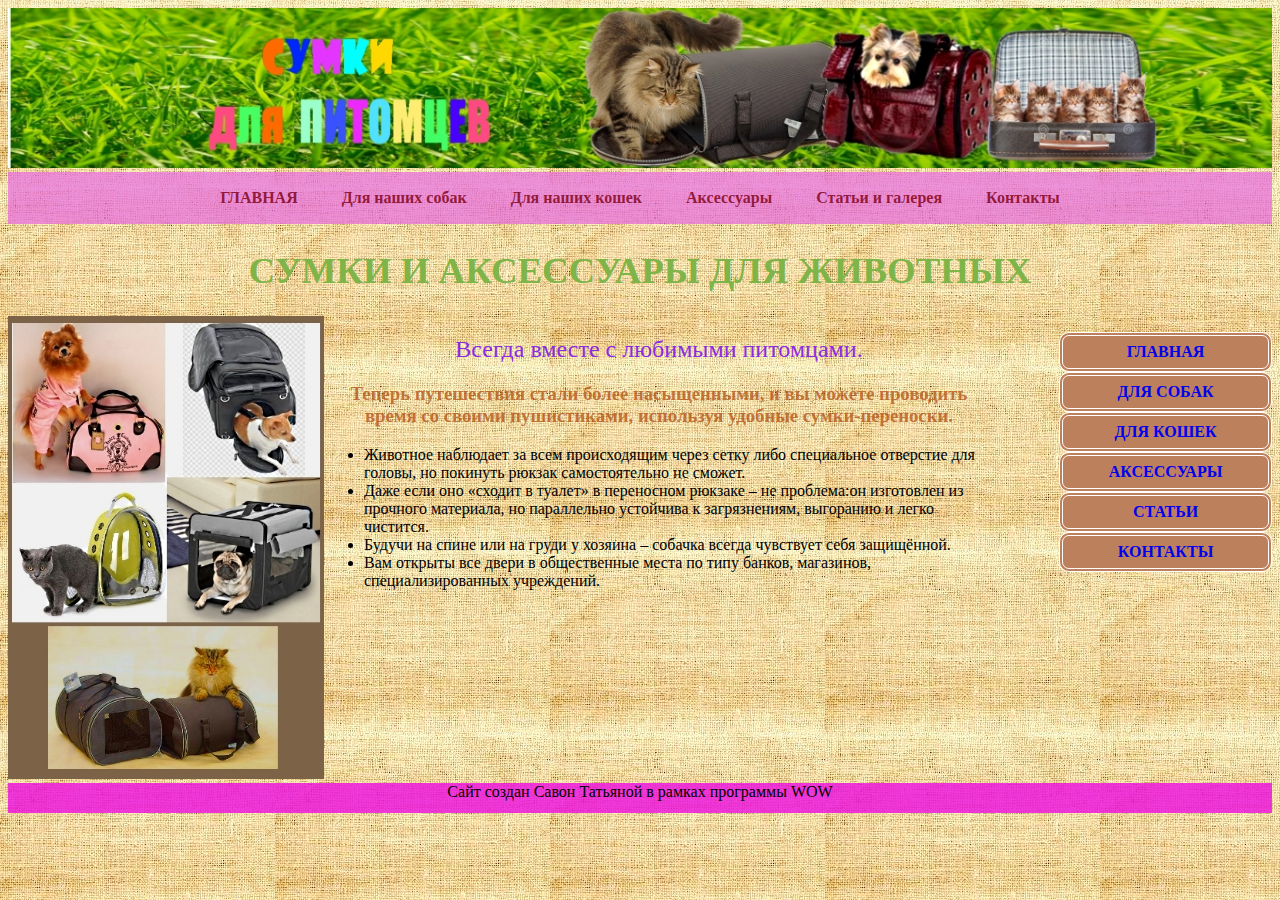
<file: index.html>
<!DOCTYPE html>
<html>
    <head>
     <meta charset="utf-8">   
        <title>ДЛЯ ПИТОМЦЕВ</title>
        <link rel="stylesheet" href="style25.css">

    </head>
    <body>
        <header>
          <img src="BANER1.jpg" alt="КОШКА" width="100%">  
          <nav class="nav">
                <ul class="menu">
                    <li><a href="index.html">ГЛАВНАЯ</a></li>
                    <li><a href="dlasobak.html">Для наших собак</a></li>
                    <li><a href="dlakoshek.html">Для наших кошек</a></li>
                    <li><a href="acses.html">Аксессуары</a></li>
                    <li><a href="blog.html">Статьи и галерея</a></li>
                    <li><a href="kontakt.html">Контакты</a></li>
                </ul>
            </nav>
        </header>
<div class="content">
<h1>СУМКИ   И   АКСЕССУАРЫ   ДЛЯ   ЖИВОТНЫХ</h1>

<div class="levo">
<img src="assorti1.jpg" alt="assorti1" width="100%">
</div>
<div class="pravo">
    <h2>Всегда вместе с любимыми питомцами.</h2>
   <h3>Теперь путешествия стали более насыщенными, и вы можете проводить время со своими пушистиками, используя удобные сумки-переноски.</h3>
<ul>
      <li>Животное наблюдает за всем происходящим через сетку либо специальное отверстие для головы, но покинуть рюкзак самостоятельно не сможет.</li>
      <li>Даже если оно «сходит в туалет» в переносном рюкзаке – не проблема:он изготовлен из прочного материала, но параллельно устойчива к загрязнениям, выгоранию и легко чистится.
      <li>Будучи на спине или на груди у хозяина – собачка всегда чувствует себя защищённой.</li> 
      <li>Вам открыты все двери в общественные места по типу банков, магазинов, специализированных учреждений.</li>
</ul>
</div>
<div class="menulevo">
    <nav class="navlevo">
        <ul class="menu2">
            <li><a href="index.html">ГЛАВНАЯ</a></li>
            <li><a href="dlasobak.html">ДЛЯ СОБАК</a></li>
            <li><a href="dlakoshek.html">ДЛЯ КОШЕК</a></li>
            <li><a href="acses.html">АКСЕССУАРЫ</a></li>
            <li><a href="blog.html">СТАТЬИ</a></li>
            <li><a href="kontakt.html">КОНТАКТЫ</a></li>
        </ul>
    </nav>
</div>
</div>
<div class="nus">
    <p>Сайт создан Савон Татьяной в рамках программы WOW</p>
</div>
</body>
</html>
</file>
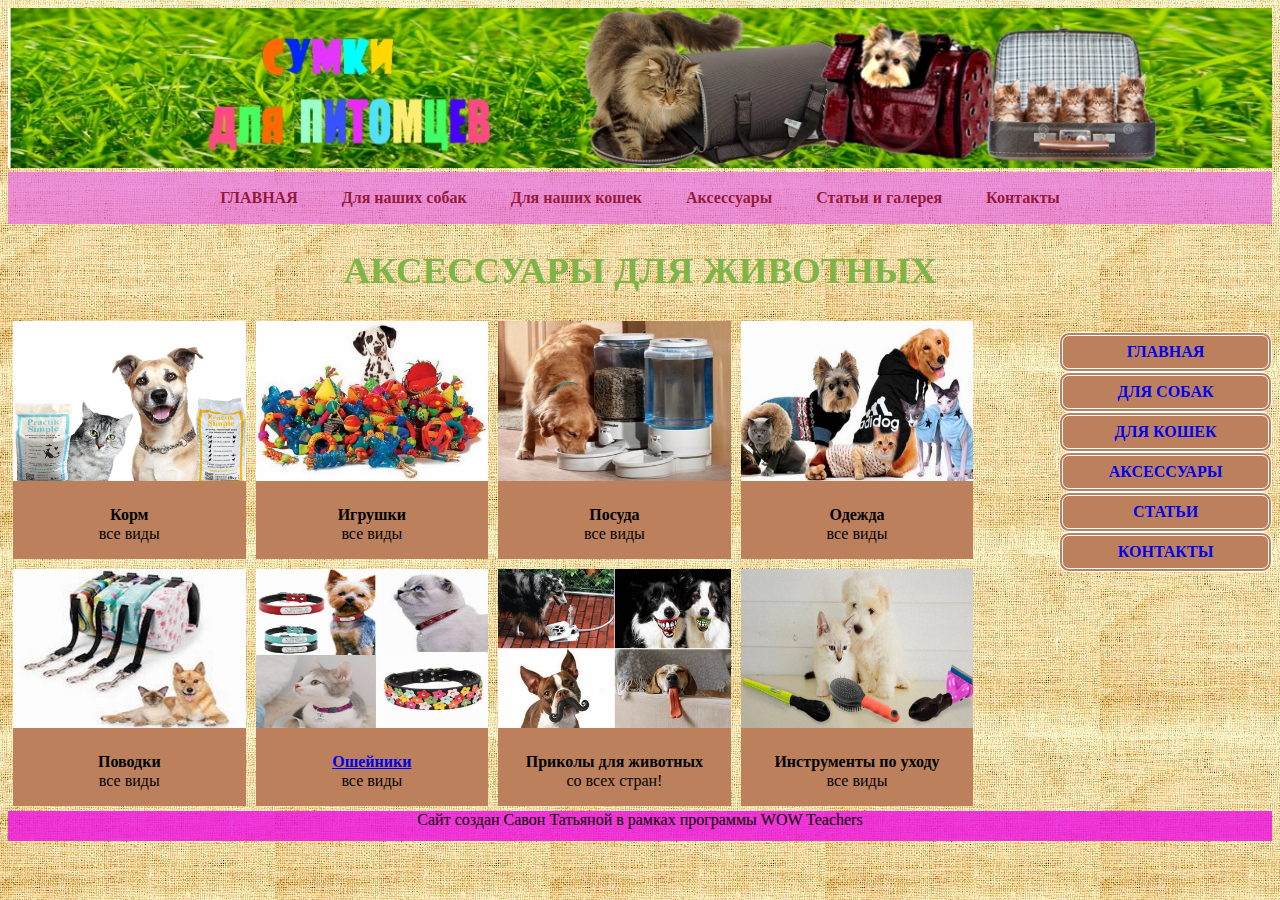
<file: acses.html>
<!DOCTYPE html>
<html>
    <head>
     <meta charset="utf-8">   
        <title>ДЛЯ ПИТОМЦЕВ</title>
        <link rel="stylesheet" href="style25.css">

    </head>
    <body>
        <header>
          <img src="BANER1.jpg" alt="КОШКА" width="100%">  
          <nav class="nav">
                <ul class="menu">
                    <li><a href="index.html">ГЛАВНАЯ</a></li>
                    <li><a href="dlasobak.html">Для наших собак</a></li>
                    <li><a href="dlakoshek.html">Для наших кошек</a></li>
                    <li><a href="acses.html">Аксессуары</a></li>
                    <li><a href="blog.html">Статьи и галерея</a></li>
                    <li><a href="kontakt.html">Контакты</a></li>
                </ul>
            </nav>
        </header>
<div class="content">
<h1>АКСЕССУАРЫ   ДЛЯ   ЖИВОТНЫХ</h1>
<div class="ax">
<div class="persona">
    <img src="korm.jpg" width="100%" alt="Игрушки">
    <h4>Корм</h4>
    <p>все виды</p>
    </div>
    <div class="persona">
        <img src="igryshki.jpg" width="100%" alt="Игрушки">
        <h4>Игрушки</h4>
        <p>все виды</p>
        </div>
        <div class="persona">
            <img src="pocyda.jpg" width="100%" alt="Игрушки">
            <h4>Посуда</h4>
            <p>все виды</p>
            </div>
                <div class="persona">
                <img src="odegda.jpg" width="100%" alt="Игрушки">
                <h4>Одежда</h4>
                <p>все виды</p>
                </div>
                        <div class="persona">
                        <img src="povodki.jpg" width="100%" alt="Игрушки">
                        <h4>Поводки</h4>
                        <p>все виды</p>
                        </div>
                                <div class="persona">
                                <img src="osheinik.jpg" width="100%" alt="Игрушки">
                                <h4><a href="osheynik.html">Ошейники</a></h4>
                                <p>все виды</p>
                                </div>
                        <div class="persona">
                        <img src="pricol.jpg" width="100%" alt="Игрушки">
                        <h4><a href="https://petzona.ru/sem-interesnyh-aksessuarov-dlya-sobak/">
                        <a href="https://petzona.ru/sem-interesnyh-aksessuarov-dlya-sobak/"></a>Приколы для животных</a></h4>
                        <p>со всех стран!</p>
                        </div>
                    <div class="persona">
                    <img src="instryment.jpg" width="100%" alt="Инструменты по уходу">
                    <h4>Инструменты по уходу</h4>
                    <p>все виды</p>
                    </div>
                                            </div>
 <div class="menulevo">
    <nav class="navlevo">
        <ul class="menu2">
            <li><a href="index.html">ГЛАВНАЯ</a></li>
            <li><a href="dlasobak.html">ДЛЯ СОБАК</a></li>
            <li><a href="dlakoshek.html">ДЛЯ КОШЕК</a></li>
            <li><a href="acses.html">АКСЕССУАРЫ</a></li>
            <li><a href="blog.html">СТАТЬИ</a></li>
            <li><a href="kontakt.html">КОНТАКТЫ</a></li>
        </ul>
    </nav>
</div>
</div>
<div class="nus">
    <p>Сайт создан Савон Татьяной в рамках программы WOW Teachers</p>
</div>
</body>
</html>
</file>
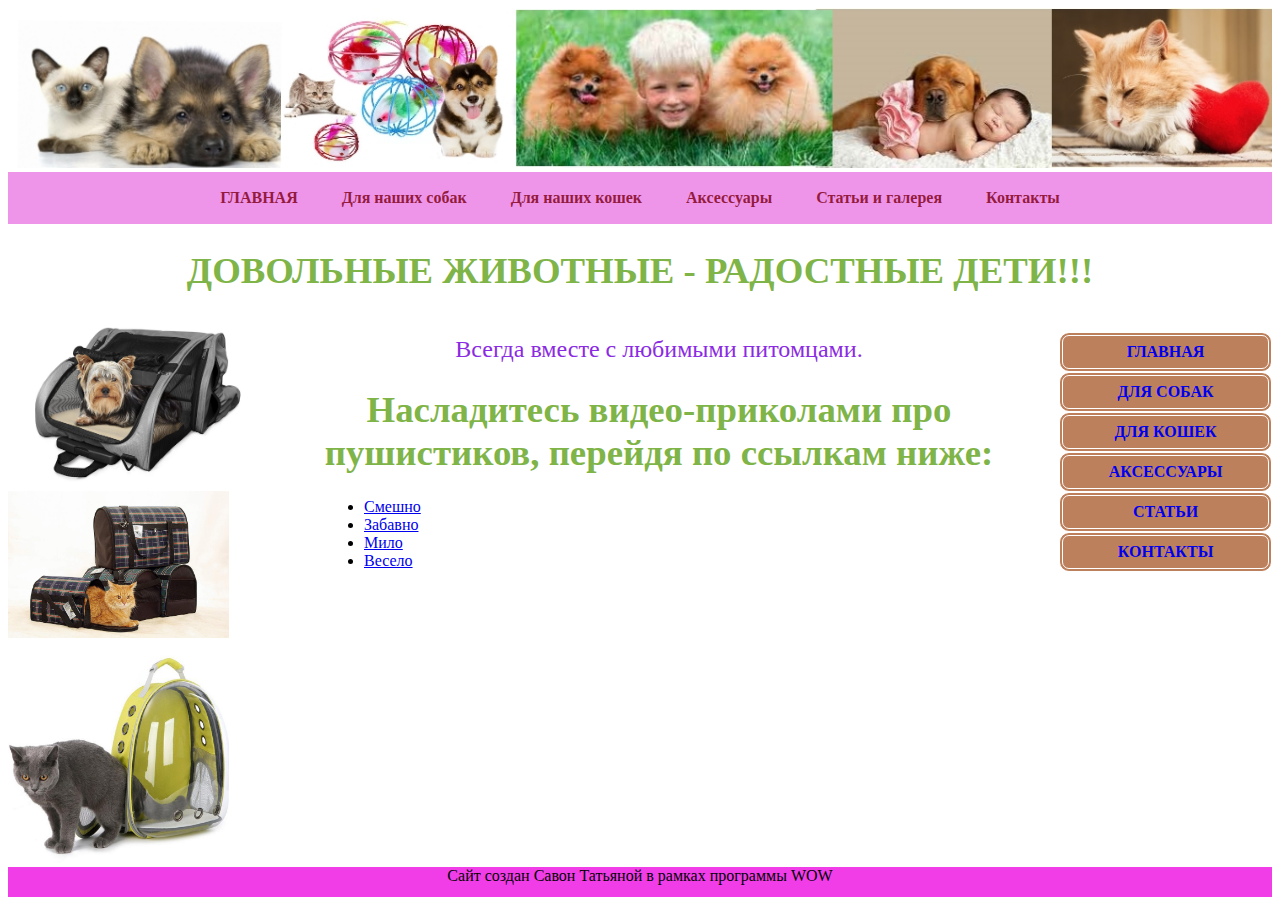
<file: blog.html>
<!DOCTYPE html>
<html>
    <head>
     <meta charset="utf-8">   
        <title>ДЛЯ ПИТОМЦЕВ</title>
        <link rel="stylesheet" href="style25.css">
    </head>
    <body class="bezfon"> 
        <header>
          <img src="rad1.jpg" alt="КОШКА" width="100%">  
          <nav class="nav">
                <ul class="menu">
                    <li><a href="index.html">ГЛАВНАЯ</a></li>
                    <li><a href="dlasobak.html">Для наших собак</a></li>
                    <li><a href="dlakoshek.html">Для наших кошек</a></li>
                    <li><a href="acses.html">Аксессуары</a></li>
                    <li><a href="blog.html">Статьи и галерея</a></li>
                    <li><a href="kontakt.html">Контакты</a></li>
                </ul>
            </nav>
        </header>
<div class="content">
<h1>ДОВОЛЬНЫЕ ЖИВОТНЫЕ - РАДОСТНЫЕ ДЕТИ!!!</h1>
<div class="levo">
<img src="e.jpg" alt="assorti1" width="80%">
<img src="a.jpg" alt="assorti1" width="70%">

<img src="c.jpg" alt="assorti1" width="70%">
</div>
<div class="pravo">
    <h2>Всегда вместе с любимыми питомцами.</h2>
   <h1>Насладитесь видео-приколами про пушистиков, перейдя по ссылкам ниже:</h1>
<ul>
      <li> <a href="https://www.youtube.com/watch?v=EtH9Yllzjcc "> Смешно</a></li>
      <li><a href="https://www.youtube.com/watch?v=ATGNFDmEnjU">Забавно</a></li>
      <li><a href="https://www.youtube.com/watch?v=sVCJVyRSCeg">Мило</a></li> 
      <li><a href="https://www.youtube.com/watch?v=lIuVQD_25TA">Весело</a></li>
</ul>
</div>
<div class="menulevo">
    <nav class="navlevo">
        <ul class="menu2">
            <li><a href="index.html">ГЛАВНАЯ</a></li>
            <li><a href="dlasobak.html">ДЛЯ СОБАК</a></li>
            <li><a href="dlakoshek.html">ДЛЯ КОШЕК</a></li>
            <li><a href="acses.html">АКСЕССУАРЫ</a></li>
            <li><a href="blog.html">СТАТЬИ</a></li>
            <li><a href="kontakt.html">КОНТАКТЫ</a></li>
        </ul>
    </nav>
</div>
</div>
<div class="nus">
    <p>Сайт создан Савон Татьяной в рамках программы WOW</p>
</div>
</body>
</html>
</file>
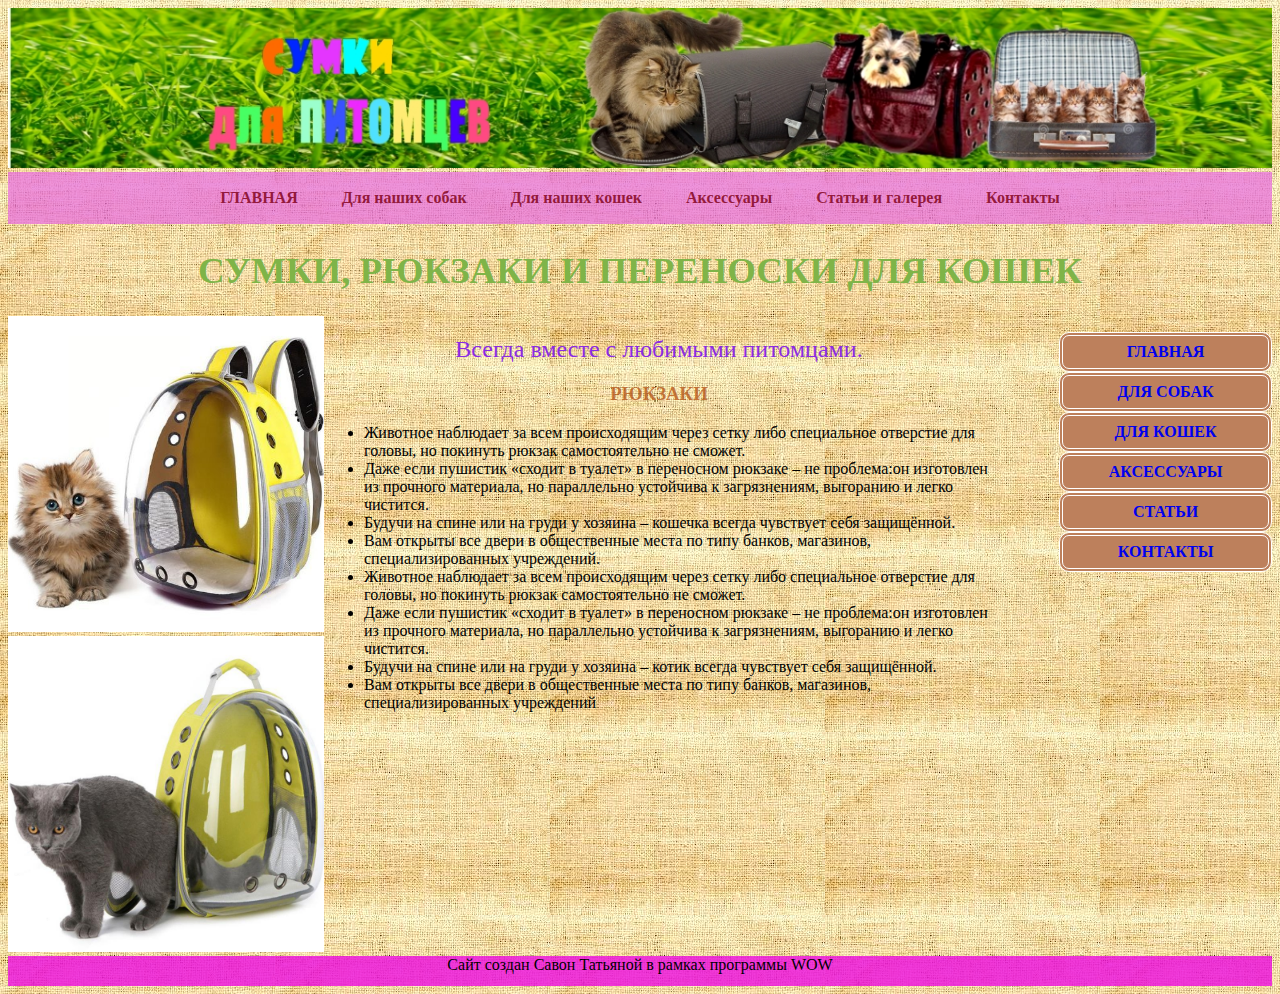
<file: dlakoshek.html>
<!DOCTYPE html>
<html>
    <head>
     <meta charset="utf-8">   
        <title>ДЛЯ ПИТОМЦЕВ</title>
        <link rel="stylesheet" href="style25.css">

    </head>
    <body>
        <header>
          <img src="BANER1.jpg" alt="КОШКА" width="100%">  
          <nav class="nav">
                <ul class="menu">
                    <li><a href="index.html">ГЛАВНАЯ</a></li>
                    <li><a href="dlasobak.html">Для наших собак</a></li>
                    <li><a href="dlakoshek.html">Для наших кошек</a></li>
                    <li><a href="acses.html">Аксессуары</a></li>
                    <li><a href="blog.html">Статьи и галерея</a></li>
                    <li><a href="kontakt.html">Контакты</a></li>
                </ul>
            </nav>
        </header>
<div class="content">
<h1>СУМКИ, РЮКЗАКИ И  ПЕРЕНОСКИ  ДЛЯ  КОШЕК</h1>
<div class="levo">
<img src="cosha.jpg" alt="assorti1" width="100%">
<img src="c.jpg" alt="assorti1" width="100%">
</div>
<div class="pravo">
    <h2>Всегда вместе с любимыми питомцами.</h2>
   <h3>РЮКЗАКИ</h3>
<ul>
      <li>Животное наблюдает за всем происходящим через сетку либо специальное отверстие для головы, но покинуть рюкзак самостоятельно не сможет.</li>
      <li>Даже если пушистик «сходит в туалет» в переносном рюкзаке – не проблема:он изготовлен из прочного материала, но параллельно устойчива к загрязнениям, выгоранию и легко чистится.
      <li>Будучи на спине или на груди у хозяина – кошечка всегда чувствует себя защищённой.</li> 
      <li>Вам открыты все двери в общественные места по типу банков, магазинов, специализированных учреждений.</li>

      <li>Животное наблюдает за всем происходящим через сетку либо специальное отверстие для головы, но покинуть рюкзак самостоятельно не сможет.</li>
      <li>Даже если пушистик «сходит в туалет» в переносном рюкзаке – не проблема:он изготовлен из прочного материала, но параллельно устойчива к загрязнениям, выгоранию и легко чистится.
      <li>Будучи на спине или на груди у хозяина – котик всегда чувствует себя защищённой.</li> 
      <li>Вам открыты все двери в общественные места по типу банков, магазинов, специализированных учреждений
    </ul>
</div>
<div class="menulevo">
    <nav class="navlevo">
        <ul class="menu2">
            <li><a href="index.html">ГЛАВНАЯ</a></li>
            <li><a href="dlasobak.html">ДЛЯ СОБАК</a></li>
            <li><a href="dlakoshek.html">ДЛЯ КОШЕК</a></li>
            <li><a href="acses.html">АКСЕССУАРЫ</a></li>
            <li><a href="blog.html">СТАТЬИ</a></li>
            <li><a href="kontakt.html">КОНТАКТЫ</a></li>
        </ul>
    </nav>
</div>
</div>
<div class="nus">
    <p>Сайт создан Савон Татьяной в рамках программы WOW</p>
</div>
</body>
</html>
</file>
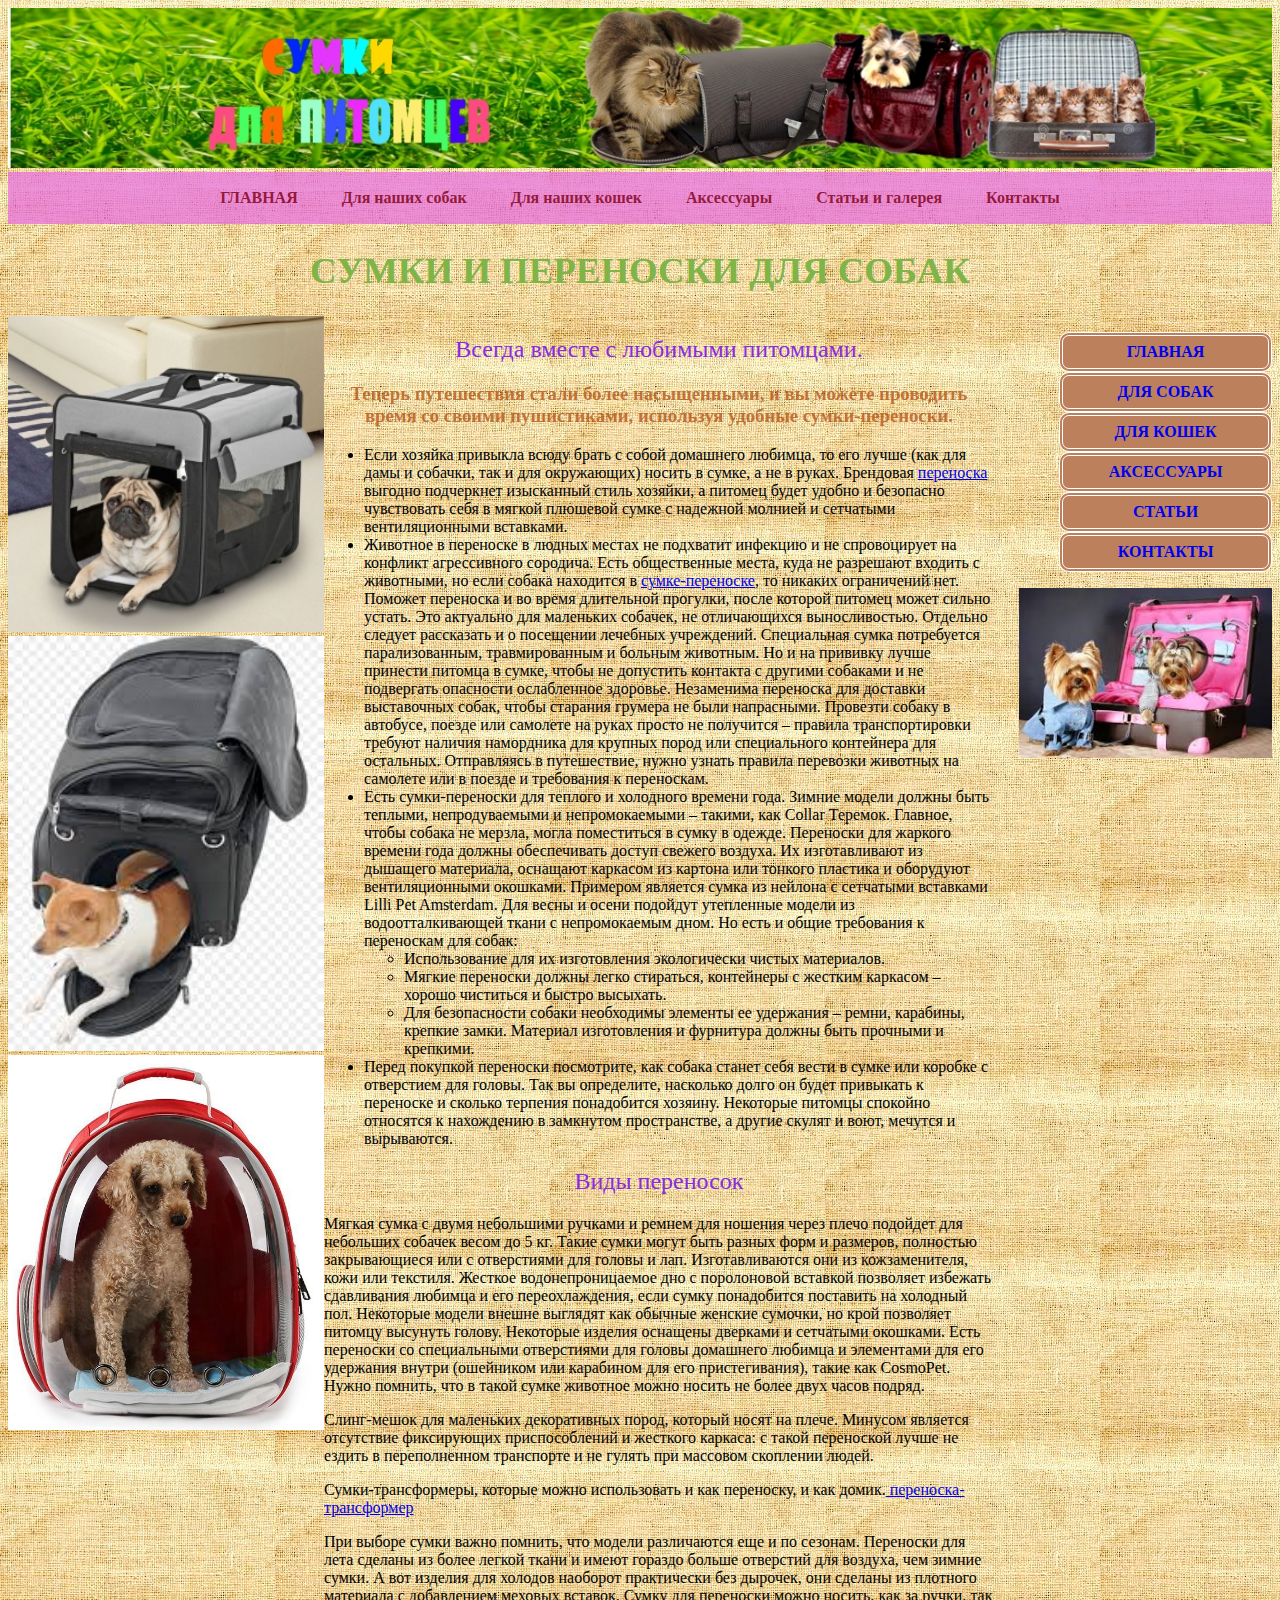
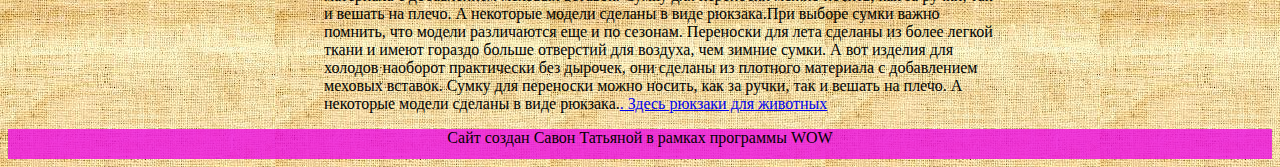
<file: dlasobak.html>
<!DOCTYPE html>
<html>
    <head>
     <meta charset="utf-8">   
        <title>ДЛЯ ПИТОМЦЕВ</title>
        <link rel="stylesheet" href="style25.css">

    </head>
    <body>
        <header>
          <img src="BANER1.jpg" alt="КОШКА" width="100%">  
          <nav class="nav">
                <ul class="menu">
                    <li><a href="index.html">ГЛАВНАЯ</a></li>
                    <li><a href="dlasobak.html">Для наших собак</a></li>
                    <li><a href="dlakoshek.html">Для наших кошек</a></li>
                    <li><a href="acses.html">Аксессуары</a></li>
                    <li><a href="blog.html">Статьи и галерея</a></li>
                    <li><a href="kontakt.html">Контакты</a></li>
                </ul>
            </nav>
        </header>
<div class="content">
<h1>СУМКИ И ПЕРЕНОСКИ ДЛЯ СОБАК</h1>
<div class="levo">
<img src="cymkac.jpg" alt="assorti1" width="100%">
<img src="cymka.jpg" alt="assorti1" width="100%">
<img src="rykzakc.jpg" alt="assorti1" width="100%">
</div>
<div class="pravo">
    <h2>Всегда вместе с любимыми питомцами.</h2>
   <h3>Теперь путешествия стали более насыщенными, и вы можете проводить время со своими пушистиками, используя удобные сумки-переноски.</h3>
<ul>
      <li>Если хозяйка привыкла всюду брать с собой домашнего любимца, то его лучше (как для дамы и собачки, так и для окружающих) носить в сумке, а не в руках. Брендовая <a href="https://rozetka.com.ua/news-articles-promotions/tips/4116431/6380.html"> переноска </a> выгодно подчеркнет изысканный стиль хозяйки, а питомец будет удобно и безопасно чувствовать себя в мягкой плюшевой сумке с надежной молнией и сетчатыми вентиляционными вставками. </li>
      <li>Животное в переноске в людных местах не подхватит инфекцию и не спровоцирует на конфликт агрессивного сородича. Есть общественные места, куда не разрешают входить с животными, но если собака находится в  <a href="https://rozetka.com.ua/spalnye-mesta-i-perenoski/c4116431/68352=252949,252956;80539=393434/"> сумке-переноске</a>, то никаких ограничений нет. Поможет переноска и во время длительной прогулки, после которой питомец может сильно устать. Это актуально для маленьких собачек, не отличающихся выносливостью.

        Отдельно следует рассказать и о посещении лечебных учреждений. Специальная сумка потребуется парализованным, травмированным и больным животным. Но и на прививку лучше принести питомца в сумке, чтобы не допустить контакта с другими собаками и не подвергать опасности ослабленное здоровье.
        
        Незаменима переноска для доставки выставочных собак, чтобы старания грумера не были напрасными. Провезти собаку в автобусе, поезде или самолете на руках просто не получится – правила транспортировки требуют наличия намордника для крупных пород или специального контейнера для остальных. Отправляясь в путешествие, нужно узнать правила перевозки животных на самолете или в поезде и требования к переноскам.</li>
      <li>Есть сумки-переноски для теплого и холодного времени года. Зимние модели должны быть теплыми, непродуваемыми и непромокаемыми – такими, как Collar Теремок. Главное, чтобы собака не мерзла, могла поместиться в сумку в одежде. Переноски для жаркого времени года должны обеспечивать доступ свежего воздуха. Их изготавливают из дышащего материала, оснащают каркасом из картона или тонкого пластика и оборудуют вентиляционными окошками. Примером является сумка из нейлона с сетчатыми вставками Lilli Pet Amsterdam. Для весны и осени подойдут утепленные модели из водоотталкивающей ткани с непромокаемым дном.

        Но есть и общие требования к переноскам для собак:
        <ul>
        <li>Использование для их изготовления экологически чистых материалов.</li>
        <li>Мягкие переноски должны легко стираться, контейнеры с жестким каркасом – хорошо чиститься и быстро высыхать.</li>
        <li>Для безопасности собаки необходимы элементы ее удержания – ремни, карабины, крепкие замки. Материал изготовления и фурнитура должны быть прочными и крепкими.</li>
      </ul>
      <li>Перед покупкой переноски посмотрите, как собака станет себя вести в сумке или коробке с отверстием для головы. Так вы определите, насколько долго он будет привыкать к переноске и сколько терпения понадобится хозяину. Некоторые питомцы спокойно относятся к нахождению в замкнутом пространстве, а другие скулят и воют, мечутся и вырываются.</li>
    </ul>
     <h2>Виды переносок</h2>
     <p>Мягкая сумка с двумя небольшими ручками и ремнем для ношения через плечо подойдет для небольших собачек весом до 5 кг. Такие сумки могут быть разных форм и размеров, полностью закрывающиеся или с отверстиями для головы и лап. Изготавливаются они из кожзаменителя, кожи или текстиля. Жесткое водонепроницаемое дно с поролоновой вставкой позволяет избежать сдавливания любимца и его переохлаждения, если сумку понадобится поставить на холодный пол. Некоторые модели внешне выглядят как обычные женские сумочки, но крой позволяет питомцу высунуть голову. Некоторые изделия оснащены дверками и сетчатыми окошками. Есть переноски со специальными отверстиями для головы домашнего любимца и элементами для его удержания внутри (ошейником или карабином для его пристегивания), такие как CosmoPet. Нужно помнить, что в такой сумке животное можно носить не более двух часов подряд.</p>
      <p>Слинг-мешок для маленьких декоративных пород, который носят на плече. Минусом является отсутствие фиксирующих приспособлений и жесткого каркаса: с такой переноской лучше не ездить в переполненном транспорте и не гулять при массовом скоплении людей.
      </p>
      <p>Сумки-трансформеры, которые можно использовать и как переноску, и как домик.<a href="http://prokormi.ru/%D0%A2%D0%9E%D0%92%D0%90%D0%A0%D0%AB-%D0%94%D0%9B%D0%AF-%D0%A2%D0%A0%D0%90%D0%9D%D0%A1%D0%9F%D0%9E%D0%A0%D0%A2%D0%98%D0%A0%D0%9E%D0%92%D0%9A%D0%98-%D0%B6%D0%B8%D0%B2%D0%BE%D1%82%D0%BD%D1%8B%D1%85/%D0%9C%D1%8F%D0%B3%D0%BA%D0%B8%D0%B5-%D0%A1%D1%83%D0%BC%D0%BA%D0%B8-%D0%A0%D1%8E%D0%BA%D0%B7%D0%B0%D0%BA%D0%B8-%D0%A2%D0%B5%D0%BB%D0%B5%D0%B6%D0%BA%D0%B8/sumka-perenoska-dlya-givotnih-triol-46-h-39-h-35-sm-dcc3011-m"> переноска-трансформер </a></p>
      <p>При выборе сумки важно помнить, что модели различаются еще и по сезонам. Переноски для лета сделаны из более легкой ткани и имеют гораздо больше отверстий для воздуха, чем зимние сумки. А вот изделия для холодов наоборот практически без дырочек, они сделаны из плотного материала с добавлением меховых вставок.

        Сумку для переноски можно носить, как за ручки, так и вешать на плечо. А некоторые модели сделаны в виде рюкзака.При выборе сумки важно помнить, что модели различаются еще и по сезонам. Переноски для лета сделаны из более легкой ткани и имеют гораздо больше отверстий для воздуха, чем зимние сумки. А вот изделия для холодов наоборот практически без дырочек, они сделаны из плотного материала с добавлением меховых вставок.

        Сумку для переноски можно носить, как за ручки, так и вешать на плечо. А некоторые модели сделаны в виде рюкзака.<a href="https://rozetka.com.ua/search/?text=%D1%80%D1%8E%D0%BA%D0%B7%D0%B0%D0%BA+%D0%B4%D0%BB%D1%8F+%D1%81%D0%BE%D0%B1%D0%B0%D0%BA&section_id=4116431">. Здесь рюкзаки для животных </a></p>
        </div>
<div class="menulevo">
    <nav class="navlevo">
        <ul class="menu2">
            <li><a href="index.html">ГЛАВНАЯ</a></li>
            <li><a href="dlasobak.html">ДЛЯ СОБАК</a></li>
            <li><a href="dlakoshek.html">ДЛЯ КОШЕК</a></li>
            <li><a href="acses.html">АКСЕССУАРЫ</a></li>
            <li><a href="blog.html">СТАТЬИ</a></li>
            <li><a href="kontakt.html">КОНТАКТЫ</a></li>
        </ul>
    </nav>
    <p><img class="bzpravo" src="bz.jpg" width="100%"> </p>
</div>
<div class="nus">
    <p>Сайт создан Савон Татьяной в рамках программы WOW</p>
</div>
</body>
</html>
</file>
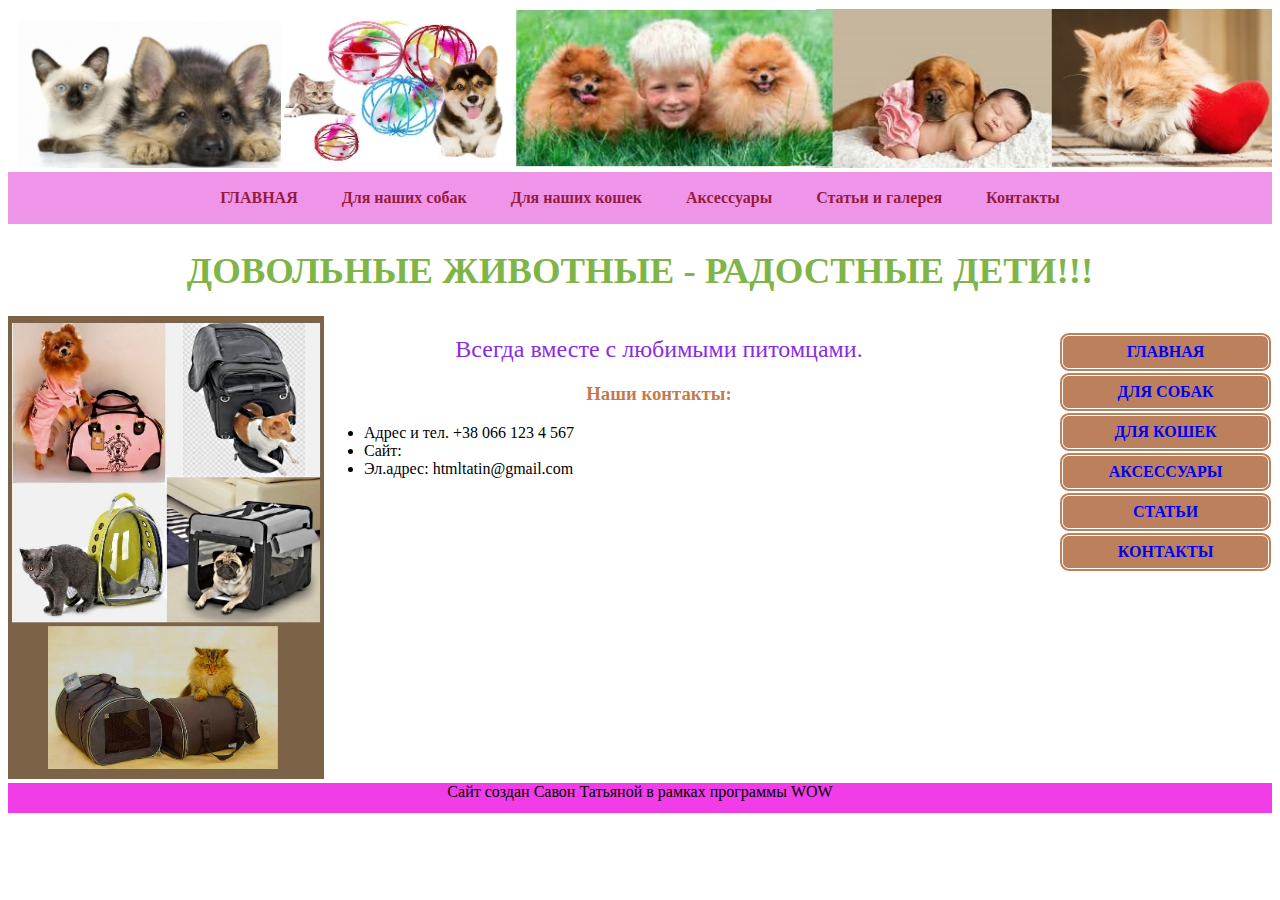
<file: kontakt.html>
<!DOCTYPE html>
<html>
    <head>
     <meta charset="utf-8">   
        <title>ДЛЯ ПИТОМЦЕВ</title>
        <link rel="stylesheet" href="style25.css">
    </head>
    <body class="bezfon"> 
        <header>
          <img src="rad1.jpg" alt="КОШКА" width="100%">  
          <nav class="nav">
                <ul class="menu">
                    <li><a href="index.html">ГЛАВНАЯ</a></li>
                    <li><a href="dlasobak.html">Для наших собак</a></li>
                    <li><a href="dlakoshek.html">Для наших кошек</a></li>
                    <li><a href="acses.html">Аксессуары</a></li>
                    <li><a href="blog.html">Статьи и галерея</a></li>
                    <li><a href="kontakt.html">Контакты</a></li>
                </ul>
            </nav>
        </header>
<div class="content">
<h1>ДОВОЛЬНЫЕ ЖИВОТНЫЕ - РАДОСТНЫЕ ДЕТИ!!!</h1>
<div class="levo">
<img src="assorti1.jpg" alt="assorti1" width="100%">
</div>
<div class="pravo">
    <h2>Всегда вместе с любимыми питомцами.</h2>
   <h3>Наши контакты:
   </h3>
<ul>
      <li>Адрес и тел. +38 066 123 4 567</li>
      <li>Сайт: </li> 
      <li>Эл.адрес: htmltatin@gmail.com</li>
</ul>
</div>
<div class="menulevo">
    <nav class="navlevo">
        <ul class="menu2">
            <li><a href="index.html">ГЛАВНАЯ</a></li>
            <li><a href="dlasobak.html">ДЛЯ СОБАК</a></li>
            <li><a href="dlakoshek.html">ДЛЯ КОШЕК</a></li>
            <li><a href="acses.html">АКСЕССУАРЫ</a></li>
            <li><a href="blog.html">СТАТЬИ</a></li>
            <li><a href="kontakt.html">КОНТАКТЫ</a></li>
        </ul>
    </nav>
</div>
</div>
<div class="nus">
    <p>Сайт создан Савон Татьяной в рамках программы WOW</p>
</div>
</body>
</html>
</file>
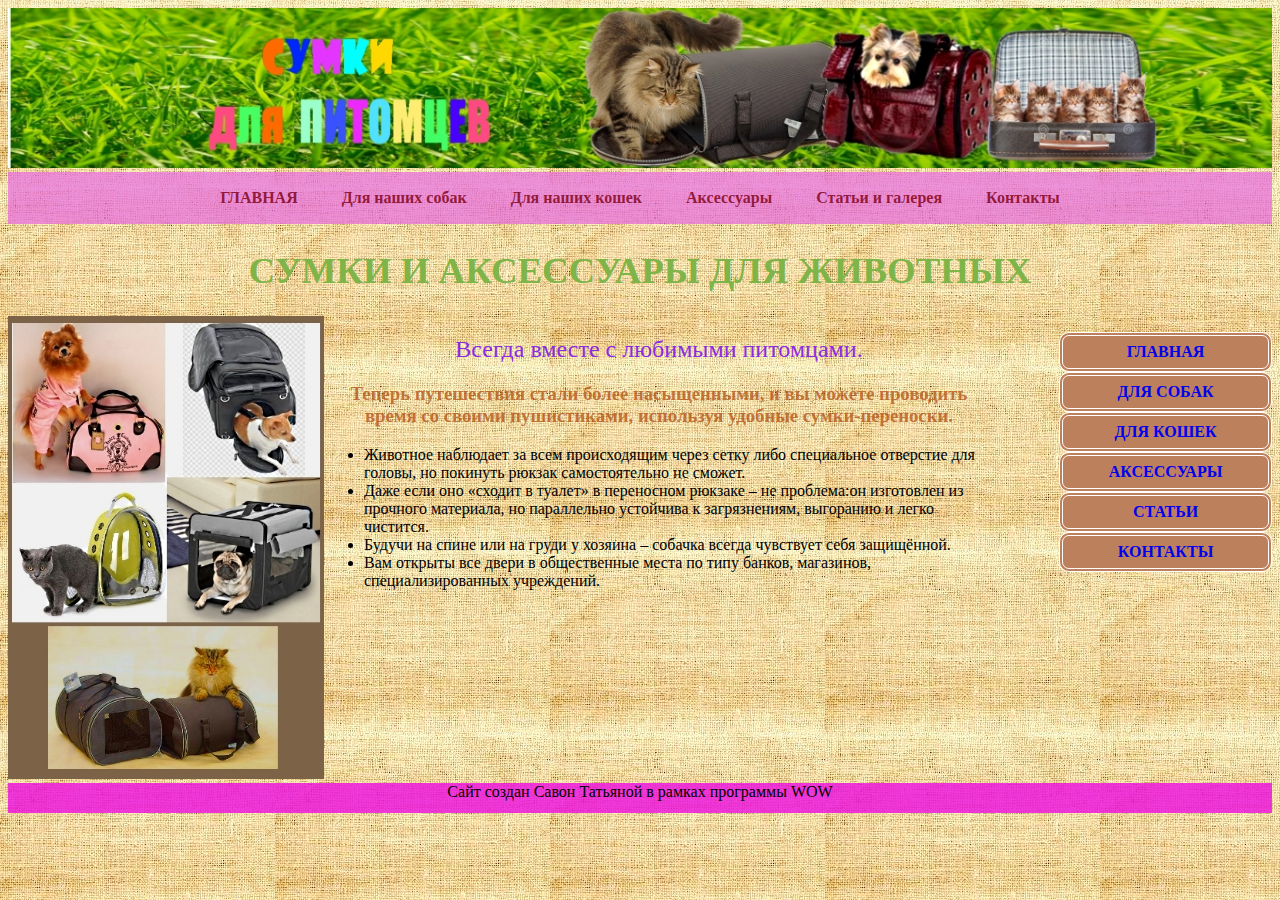
<file: osheynik.html>
<!DOCTYPE html>
<html>
    <head>
     <meta charset="utf-8">   
        <title>ДЛЯ ПИТОМЦЕВ</title>
        <link rel="stylesheet" href="style25.css">

    </head>
    <body>
        <header>
          <img src="BANER1.jpg" alt="КОШКА" width="100%">  
          <nav class="nav">
                <ul class="menu">
                    <li><a href="index.html">ГЛАВНАЯ</a></li>
                    <li><a href="dlasobak.html">Для наших собак</a></li>
                    <li><a href="dlakoshek.html">Для наших кошек</a></li>
                    <li><a href="acses.html">Аксессуары</a></li>
                    <li><a href="blog.html">Статьи и галерея</a></li>
                    <li><a href="kontakt.html">Контакты</a></li>
                </ul>
            </nav>
        </header>
<div class="content">
<h1>СУМКИ   И   АКСЕССУАРЫ   ДЛЯ   ЖИВОТНЫХ</h1>

<div class="levo">
<img src="assorti1.jpg" alt="assorti1" width="100%">
</div>
<div class="pravo">
    <h2>Всегда вместе с любимыми питомцами.</h2>
   <h3>Теперь путешествия стали более насыщенными, и вы можете проводить время со своими пушистиками, используя удобные сумки-переноски.</h3>
<ul>
      <li>Животное наблюдает за всем происходящим через сетку либо специальное отверстие для головы, но покинуть рюкзак самостоятельно не сможет.</li>
      <li>Даже если оно «сходит в туалет» в переносном рюкзаке – не проблема:он изготовлен из прочного материала, но параллельно устойчива к загрязнениям, выгоранию и легко чистится.
      <li>Будучи на спине или на груди у хозяина – собачка всегда чувствует себя защищённой.</li> 
      <li>Вам открыты все двери в общественные места по типу банков, магазинов, специализированных учреждений.</li>
</ul>
</div>
<div class="menulevo">
    <nav class="navlevo">
        <ul class="menu2">
            <li><a href="index.html">ГЛАВНАЯ</a></li>
            <li><a href="dlasobak.html">ДЛЯ СОБАК</a></li>
            <li><a href="Упражнение 3.html">ДЛЯ КОШЕК</a></li>
            <li><a href="Упражнение 4.html">АКСЕССУАРЫ</a></li>
            <li><a href="Упражнение 5.html">СТАТЬИ</a></li>
            <li><a href="Упражнение 6.html">КОНТАКТЫ</a></li>
        </ul>
    </nav>
</div>
</div>
<div class="nus">
    <p>Сайт создан Савон Татьяной в рамках программы WOW</p>
</div>
</body>
</html>
</file>
<file: style25.css>
body {
    background-image: url(fon31.jpg); 
}
.bezfon {
    background: none;
}
.nav {
    display: block;
    background: rgba(230, 101, 223, 0.699);
}
.nav .menu {
    display: block;
    overflow: hidden;
    margin: 0;
    padding: 0;
    width:100%;
    text-align: center;
    list-style: none outside none; 
}
.nav li {
    display: inline-block;
    margin: 0 10px;
    font: size 20px; 
    font-weight:600;
    line-height: 40px; 
}
.nav li a {
    display: block; 
    height: 100%;
    padding: 6px 10px; 
    color: rgba(139, 14, 45, 0.911);
    text-decoration: none;
 }
.nav li:hover a {
    background: rgba(0, 0, 0,.3)
}
h1 {
    font-style: normal;
    font-size: 230%;
    color: rgb(127, 180, 72);
text-decoration: overline; 
text-decoration: blink;
text-align: center;
font-weight: bolder;
}
h2{
    text-align: center;
    color: blueviolet;
    font-weight: lighter
}
h3{
    color: rgba(180, 85, 22, 0.788);
    text-align: center;
}
.levo {
   float: left;
   width:25%; 
}
.pravo {
    float: left;
    width: 53%;
}
.menulevo {
    float: right; 
    width: 20%;
}
.menulevo li a {
    text-decoration: none;
}
.menulevo li {
    border-radius: 10px;
    border: 4px double white;
    background:rgb(189, 128, 92);
    color: white;
    line-height: 2;
    text-align: center;
    font-weight: bolder;
}
.navlevo .menu2 {
list-style: none outside none;
}
.nus {
    background: rgba(236, 7, 225, 0.781);
    text-align: center;  
    height: 30px;
    clear: both; 
    
}
.persona {
    width: 23%;
    background: rgb(189, 128, 92);
    position: relative;
    float: left;
    margin: 5px;
}
.persona p {
    text-align: center;
}
.persona h4 {
    text-align: center;
    margin-bottom: -15px;
}
.ax {
    width: 80%;
    float: left;
}
.text {
    text-align: justify;
    width: 80%;
    float: left;
    overflow: hidden;
    display: block;
}
.bzpravo {
    float: right
}
</file>
